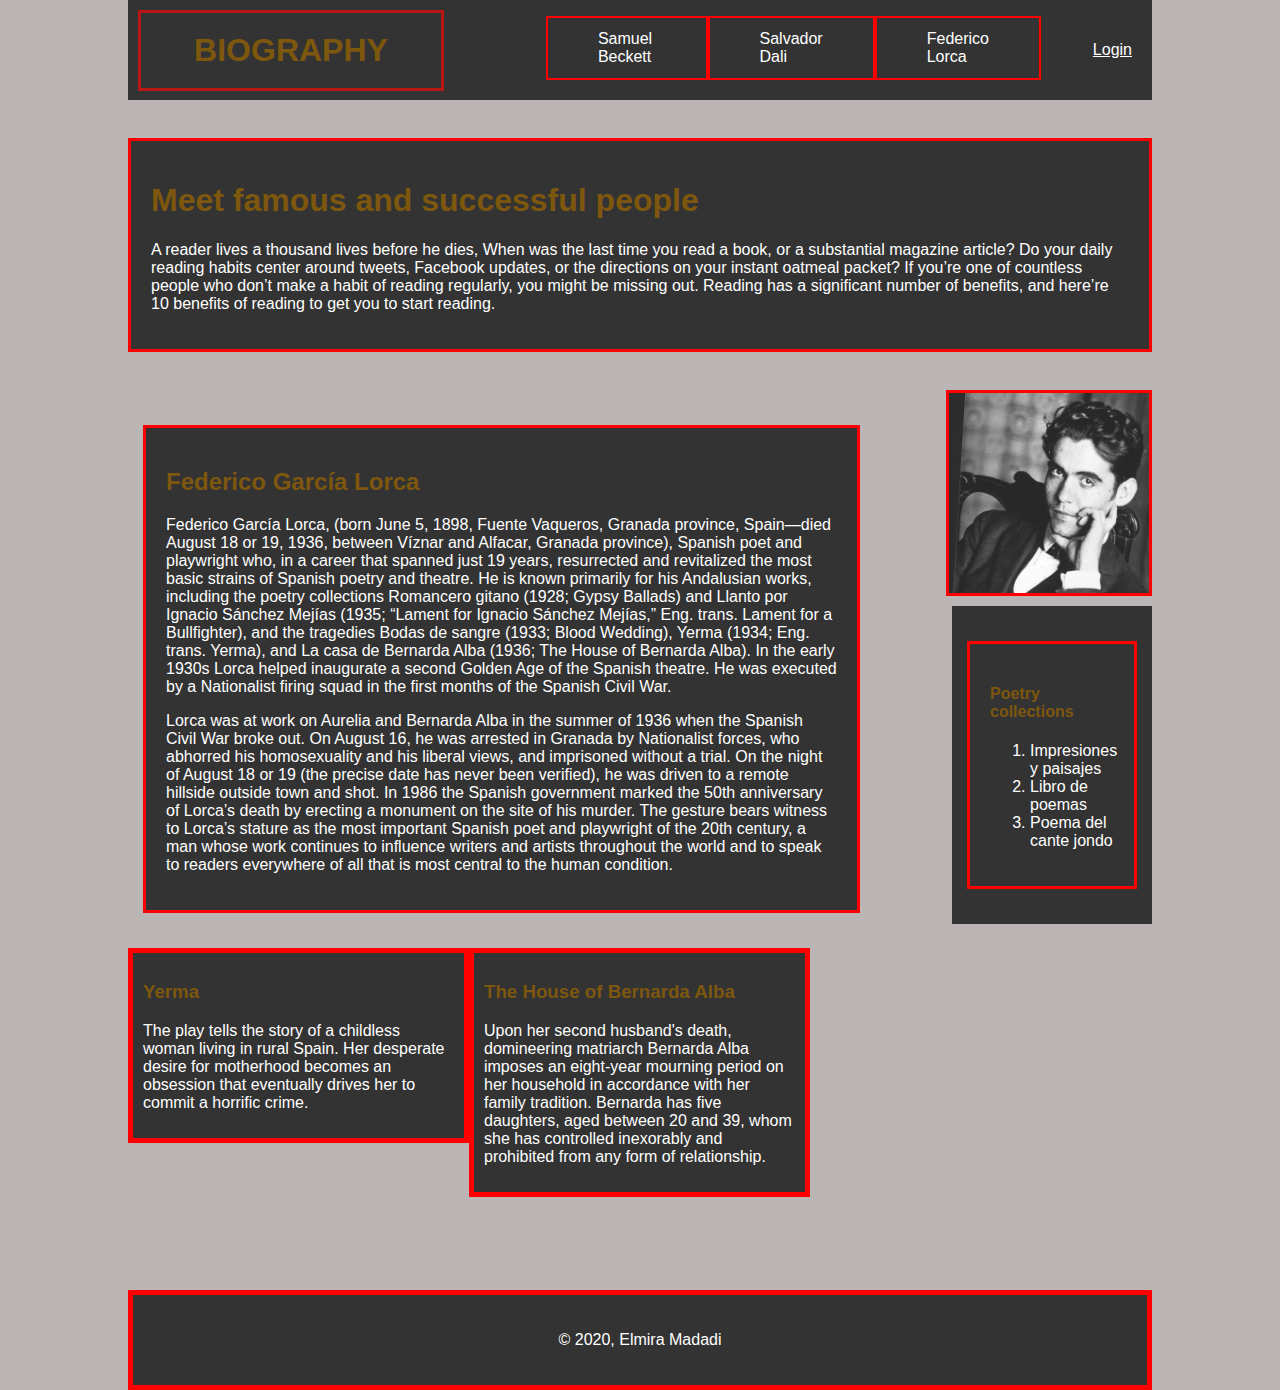
<file: index.html>
<!DOCTYPE html>
<html lang="en">

<head>
    <meta charset="UTF-8">
    <meta name="viewport" content="width=device-width, initial-scale=1.0">
    <title>Document</title>
    <link rel="stylesheet" href="style.css">

</head>

<body>
<header class="flexbox-container">

    <h1 class="flexbox-item  flexbox-item-1   head">BIOGRAPHY</h1>

    <!--Lists-->

    <nav class="flexbox-item navbar  ">

      <ul> 
          <li><a href="https://www.biography.com/writer/samuel-beckett">Samuel Beckett </a></li>
          <li><a href="http://www.salvadordali.com/">Salvador Dali</a></li>
          <li><a href="https://www.britannica.com/biography/Federico-Garcia-Lorca">Federico Lorca</a></li>
        </ul> 
    </nav>

   <a href="login.html">Login</a>
</header>

    <br>
    <div class="box-1">
        <h1 class="head">Meet famous and successful people</h1>
        <p>A reader lives a thousand lives before he dies, When was the last time you read a book, or a substantial
            magazine
            article? Do your daily reading habits center around tweets, Facebook updates, or the directions on your
            instant
            oatmeal packet?
            If you’re one of countless people who don’t make a habit of reading regularly, you might be missing out.
            Reading has a significant number of benefits, and here’re 10 benefits of reading to get you to start
            reading.
        </p>
    </div>

    <br>
    <img src="lorca.jpg.jpg" alt="Image of Lorca" width="300" class="photo">

    <div id="main-block">
        <div class="box-1">
            <h2 class="head">Federico García Lorca</h2>
            <p> Federico García Lorca, (born June 5, 1898, Fuente Vaqueros, Granada province, Spain—died August
                18 or
                19,
                1936, between Víznar and Alfacar, Granada province), Spanish poet and playwright who, in a
                career that
                spanned
                just 19 years,
                resurrected and revitalized the most basic strains of Spanish poetry and theatre. He is known
                primarily
                for his
                Andalusian works,
                including the poetry collections Romancero gitano (1928; Gypsy Ballads) and Llanto por Ignacio
                Sánchez
                Mejías
                (1935; “Lament for Ignacio Sánchez Mejías,” Eng. trans. Lament for a Bullfighter), and the
                tragedies
                Bodas de
                sangre (1933; Blood Wedding),
                Yerma (1934; Eng. trans. Yerma), and La casa de Bernarda Alba (1936; The House of Bernarda
                Alba). In the
                early
                1930s Lorca helped inaugurate
                a second Golden Age of the Spanish theatre. He was executed by a Nationalist firing squad in the
                first
                months of
                the Spanish Civil War.
            </p>

            <p>Lorca was at work on Aurelia and Bernarda Alba in the summer of 1936 when the Spanish Civil War
                broke
                out.
                On August 16, he was arrested in Granada by Nationalist forces, who abhorred his homosexuality
                and his
                liberal
                views,
                and imprisoned without a trial. On the night of August 18 or 19 (the precise date has never been
                verified), he
                was driven to a remote hillside
                outside town and shot. In 1986 the Spanish government marked the 50th anniversary of Lorca’s
                death by
                erecting a
                monument on the site of his murder.
                The gesture bears witness to Lorca’s stature as the most important Spanish poet and playwright
                of the
                20th
                century, a man whose work continues to
                influence writers and artists throughout the world and to speak to readers everywhere of all
                that is
                most
                central to the human condition.</p>
        </div>
    </div>

    <aside id="sidebar">
        <div class="box-1">
            <h4 class="head">Poetry collections</h4>
            <ol>
                <li>Impresiones y paisajes </li>
                <li>Libro de poemas </li>
                <li>Poema del cante jondo</li>
            </ol>
        </div>
    </aside>

    <article class="block">
        <h3 class="head">Yerma</h3>
        <p>The play tells the story of a childless woman living in rural Spain.
            Her desperate desire for motherhood becomes an obsession that eventually drives her to commit a horrific
            crime.</p>

    </article>
    <article class="block">
        <h3 class="head">The House of Bernarda Alba</h3>
        <p>
            Upon her second husband's death, domineering matriarch Bernarda Alba imposes an eight-year mourning period
            on her household
            in accordance with her family tradition. Bernarda has five daughters, aged between 20 and 39,
            whom she has controlled inexorably and prohibited from any form of relationship.
        </p>

    </article>

    <footer id="main-footer">
        <p>&copy; 2020, Elmira Madadi</p>
    </footer>

</body>

</html>
</file>
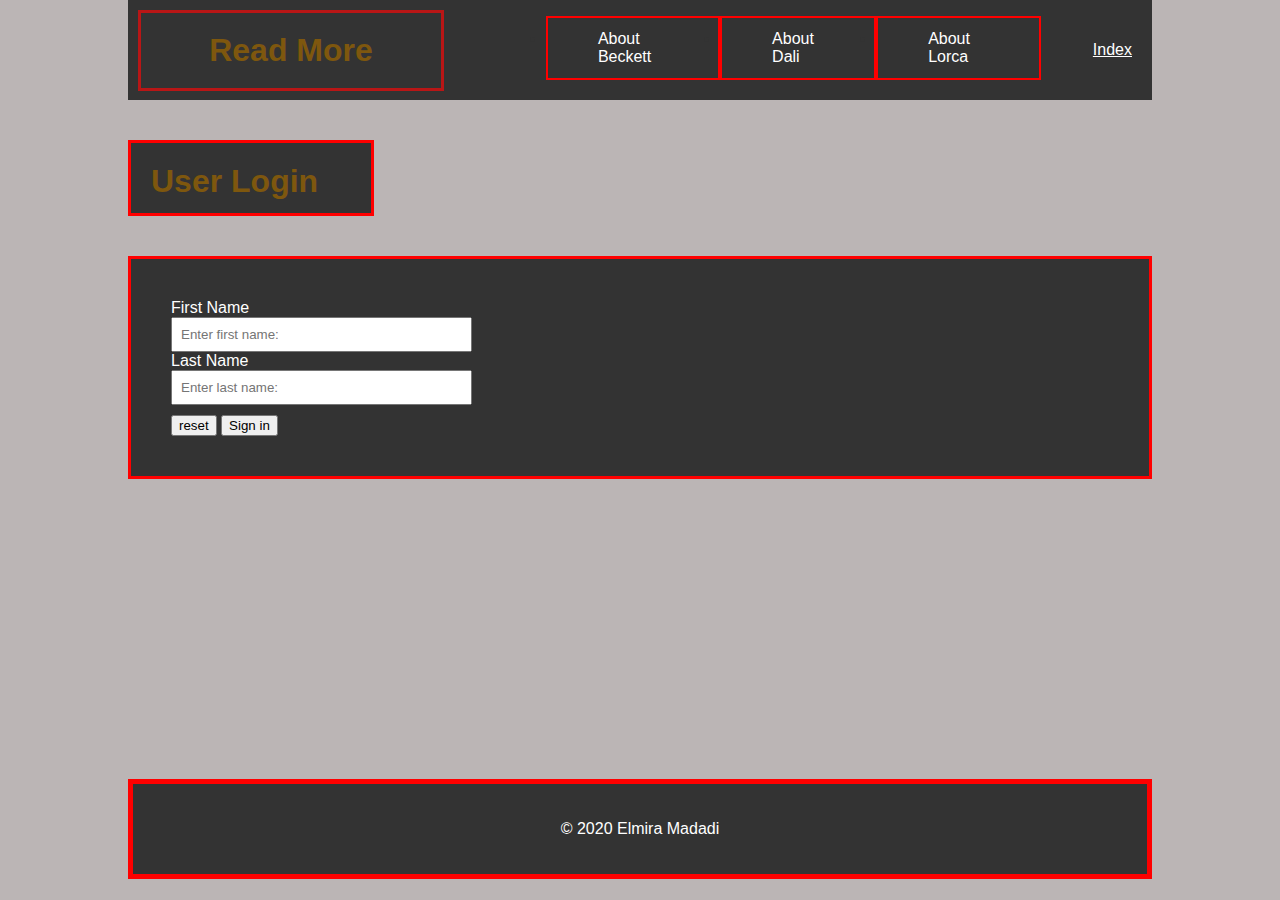
<file: login.html>
<!DOCTYPE html>
<html lang="en">

<head>
    <meta charset="UTF-8">
    <meta name="viewport" content="width=device-width, initial-scale=1.0">
    <title>Document</title>
    <link rel="stylesheet" href="style.css">
</head>

<body>

    <header class="flexbox-container">
        <h1 class="flexbox-item  flexbox-item-1  head">Read More</h1>

        <!--Lists-->
        <nav class="flexbox-item navbar  ">

          <ul>
               <li ><a href="https://en.wikipedia.org/wiki/Samuel_Beckett">About Beckett</a></li>
               <li ><a href="https://en.wikipedia.org/wiki/Salvador_Dal%C3%AD">About Dali</a></li>
               <li><a href="https://en.wikipedia.org/wiki/Federico_Garc%C3%ADa_Lorca">About Lorca</a></li>
            </ul> 
    </nav>
        <a href="index.html">Index</a>
    </header>

    <h1 class="box-2 head">User Login</h1>

    <div class="box-1">
        <!--Forms-->
        <form class="my-form" action="process.php" method="POST">
            <!--Block level elements(Put on the next line)-->
            <div class="form-group">
                <label for="firstName">First Name</label>
                <input type="text" id="firstName" name="firstName" placeholder="Enter first name:">
                <label for="lastname">Last Name</label>
                <input type="text" id="lastname" name="lastName" placeholder="Enter last name:">
            </div>
            <input type="reset" name="reset" value="reset">

            <!--Button-->
            <button>Sign in</button>
        </form>
    </div>

    <footer id="main-footer-1">
        <p>&copy; 2020 Elmira Madadi </p>
    </footer>
</body>

</html>
</file>
<file: style.css>
body{
    font-family: Arial, Helvetica, sans-serif;
    max-width: 1024px;
    margin: auto;
    background-color: rgb(187, 181, 181);
}

.box-1{
    background-color: #333333;
    color: #fff;
    border: 5px red solid;
    border-width: 3px;
    border-bottom-width: 3px;
    border-top-style:solid;
    padding: 20px;
    margin-top: 20px;
    margin: 20px 0;
}

.box-2{
    background-color: #333333;
    color: #fff;
     width: 200px;
     height: 30px;
    border: 5px red solid;
    border-width: 3px;
    border-bottom-width: 3px;
    border-top-style:solid;
    padding: 20px;
    margin-top: 40px;
    margin: 40px 0;
    margin-left: 10;
}


.block{
    float: left;
    width: 33.3%;
    border: 5px red solid;
    background-color: #333333;
    padding: 10px;
    box-sizing: border-box;
    color: white;
}

#main-block{
    float: left;
    width: 70%;
    padding: 15px;
    box-sizing: unset;
}

#sidebar{
    float: right;
    width: 30%;
    background-color: #333;
    color: #fff;
    padding: 15px;
    box-sizing: border-box;
    width: 200px;
}

.flexbox-container{
    display: flex;
    flex-direction: row;
    background-color: #333333;
    height: 100px;
    align-items: stretch;
}

.flexbox-item{
    width: 300px;
    height: 75px;
    margin: 10px;
    border: 3px solid rgb(185, 22, 22);
    background-color: #333333;
    color: #333333 ;
    flex-grow: 1;
    align-items: stretch;
}

.flexbox-item-1{
    min-width: 300px;
    color: white;
    text-align: center;
    line-height: 75px;
    width: 200px;
    flex-shrink: 0;
    align-self: center;
    flex-grow: 1;
    align-items: stretch;
    width: 300;
}

.head{
    color:rgb(126, 87, 14);
    align-items: stretch;
}

.photo{
flex-grow: 1;
border: 5px red solid;
border-width: 3px;
border-bottom-width: 3px;
border-top-style:solid;
align-items: stretch;
width: 200px;
height: 200px;
}

.my-form{
    padding: 20px;
}

.my-form  .form-group{
    padding-bottom: 10px;
}

.my-form  label{
    display: block;
}

.my-form input[type= "text"], .my-form textarea{
    padding: 8px;
    width: 30%;
}

#main-footer-1{
    background: #333;
    color: #fff;
    text-align: center;
    padding: 20px;
    margin-top: 300px;
    border: 5px red solid;
}

#main-footer{
    background: #333;
    color: #fff;
    text-align: center;
    padding: 20px;
    margin-top: 900px;
    border: 5px red solid;
}

.header{
    width:100%;
    display: flex;
    justify-content: space-between;
    align-items: center;
}

.navbar{
    width: 100%;
    display: flex;
    justify-content: center;
    align-items: center;
    border:none
}
.navbar ul{
    width:80%;
    display: flex;
    justify-content: space-around;
}
.navbar ul li{
    padding:12px 50px;
    border:2px solid red;
    
}
.navbar ul li a{
    color:white;
    text-decoration: none;
}

header > a{
    display: flex;
    align-items: center;
    justify-content: center;
    color:white;
    padding-right: 20px;
}

.photo{
    float: right;
    margin-bottom: 10px;
}
</file>
